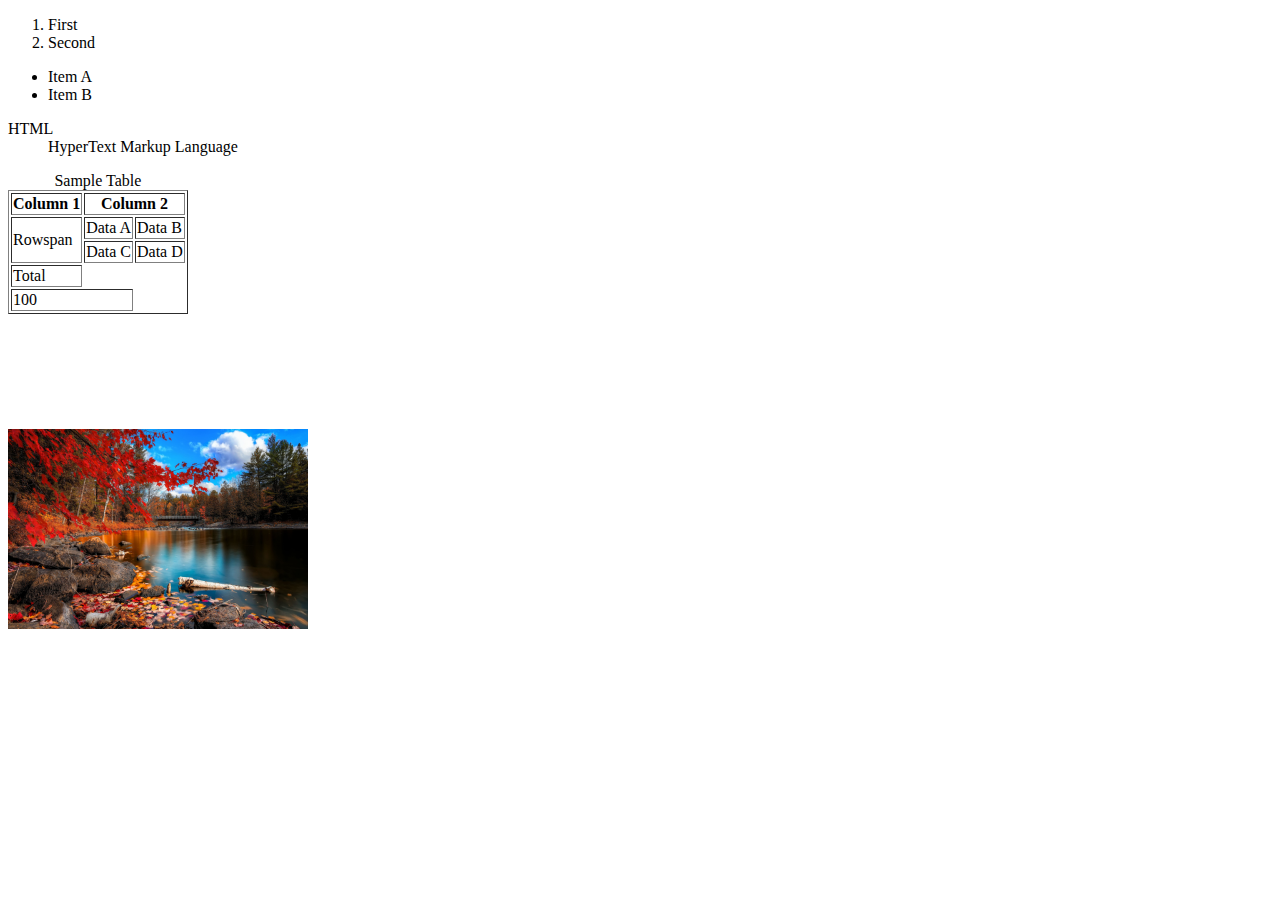
<file: index.html>
<!DOCTYPE html>
<html lang="en">
<head>
  <meta charset="UTF-8">
  <meta name="viewport" content="width=device-width, initial-scale=1.0">
  <title>Document</title>
</head>
<body>
  <ol>
<li>First</li>
<li>Second</li>
</ol>
  <ul>
<li>Item A</li>
<li>Item B</li>
</ul>
<dl>
<dt>HTML</dt>
<dd>HyperText Markup Language</dd>
</dl>
<table border="1">
<caption>Sample Table</caption>
<thead>
<tr>
<th>Column 1</th>
<th colspan="2">Column 2</th>
</tr>
</thead>
<tbody>
<tr>
<td rowspan="2">Rowspan</td>
<td>Data A</td>
<td>Data B</td>
</tr>
<tr>
<td>Data C</td>
<td>Data D</td>
</tr>
</tbody>
<tfoot>
<tr>
<td>Total</td>
</tr>
<td colspan="2">100</td>
</tfoot>
</table>
<img src="R.jpeg" alt="Description" width="300" height="200">
<iframe width="560" height="315" src="https://www.youtube.com/embed/rv_MyYY4R64?si=AJcpKuOYAw00qKpG" title="YouTube video player" frameborder="0" allow="accelerometer; autoplay; clipboard-write; encrypted-media; gyroscope; picture-in-picture; web-share" referrerpolicy="strict-origin-when-cross-origin" allowfullscreen></iframe>

</body>
</html>
</file>
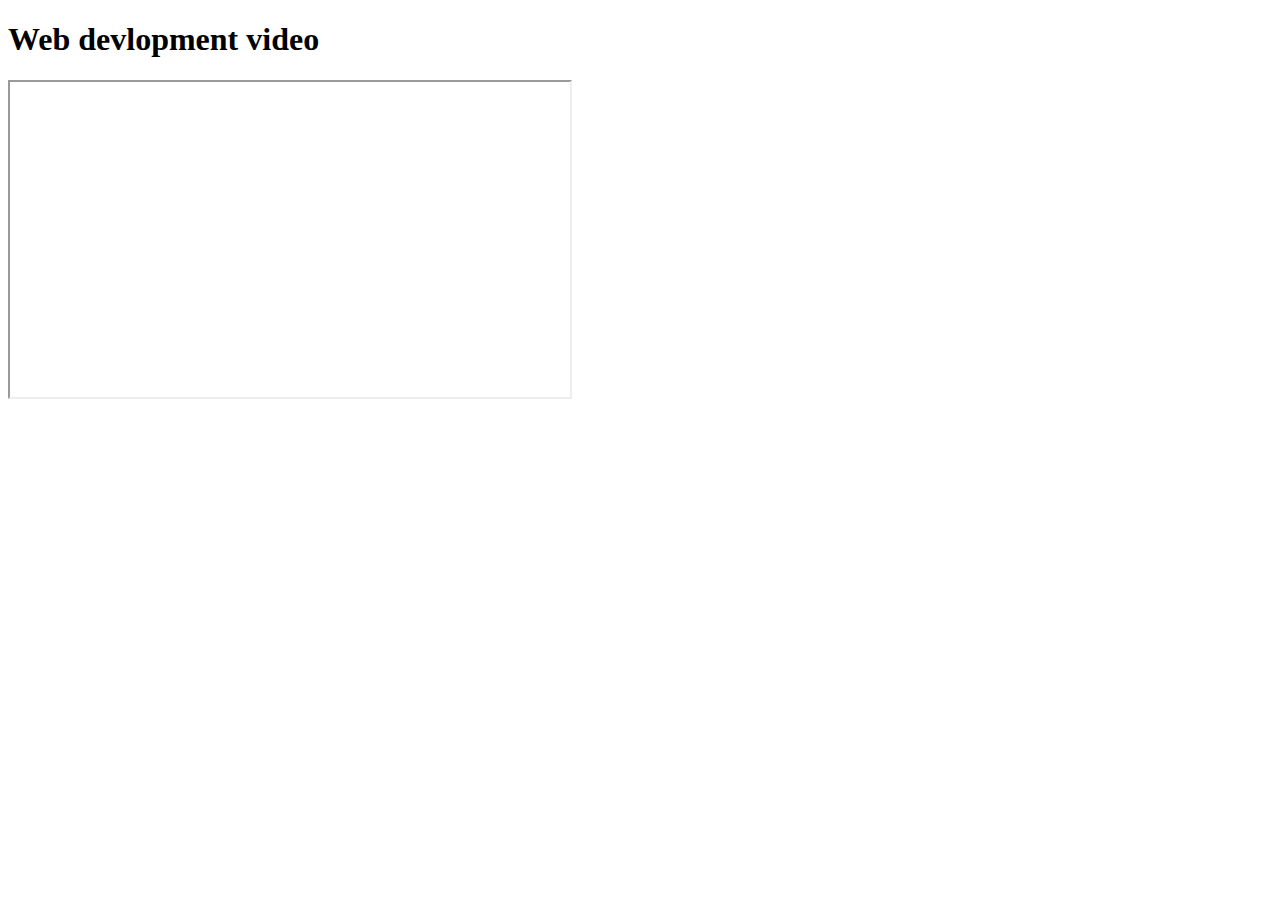
<file: vedio 10/index.html>
<!DOCTYPE html>
<html lang="en">
<head>
    <meta charset="UTF-8">
    <meta name="viewport" content="width=device-width, initial-scale=1.0">
    <title>How to Use video tag</title>
</head>
<body>
    <div>
        <h1>Web devlopment video</h1>
    </div>
    <div>
        <iframe 
            width="560" 
            height="315" 
            src="https://www.youtube.com/embed/videoseries?list=PLu0W_9lII9agq5TrH9XLIKQvv0iaF2X3w" 
        </iframe>
    </div>
</body>
</html>
</file>
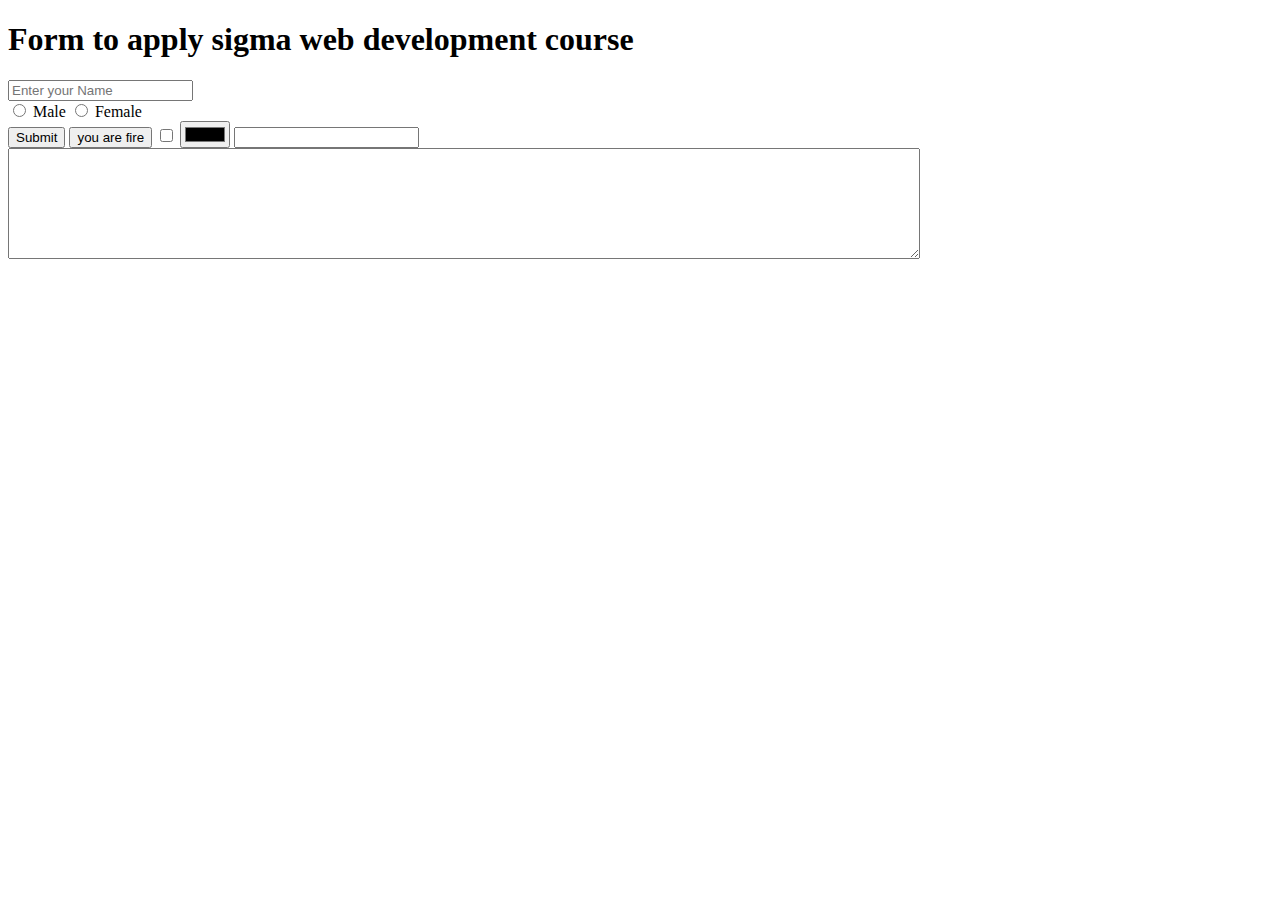
<file: video 7/index.html>
<!DOCTYPE html>
<html lang="en">
<head>
    <meta charset="UTF-8">
    <meta name="viewport" content="width=device-width, initial-scale=1.0">
    <title> Form - lets learn it</title>
</head>
<body>
    <h1>Form to apply sigma web development course</h1>
    <form method="post" action="your-server-endpoint">
        <div>
        <label for="username"></label>
        <input type="text" id="username" name="username" placeholder="Enter your Name">
        </div>
        <div>
        <input type="radio" id="male" name="Gender " Value="Male">
        <label for="male">Male</label>
        <input type="radio" id="female" name="Gender " Value="Female">
        <label for="Female">Female</label>
        </div>
        <input type="button" value="Submit">
     <input type="button" value="you are fire">
     <input type="checkbox" name="Subscribe" id="subscribe">
     <input type="color" name="color" id="color">
     <input type="email" name="Email address" id="Email address">
    <textarea name="Enter your comment here" id="comment"rows=7 cols="111"></textarea>
    </form>
</body>
</html>
</file>
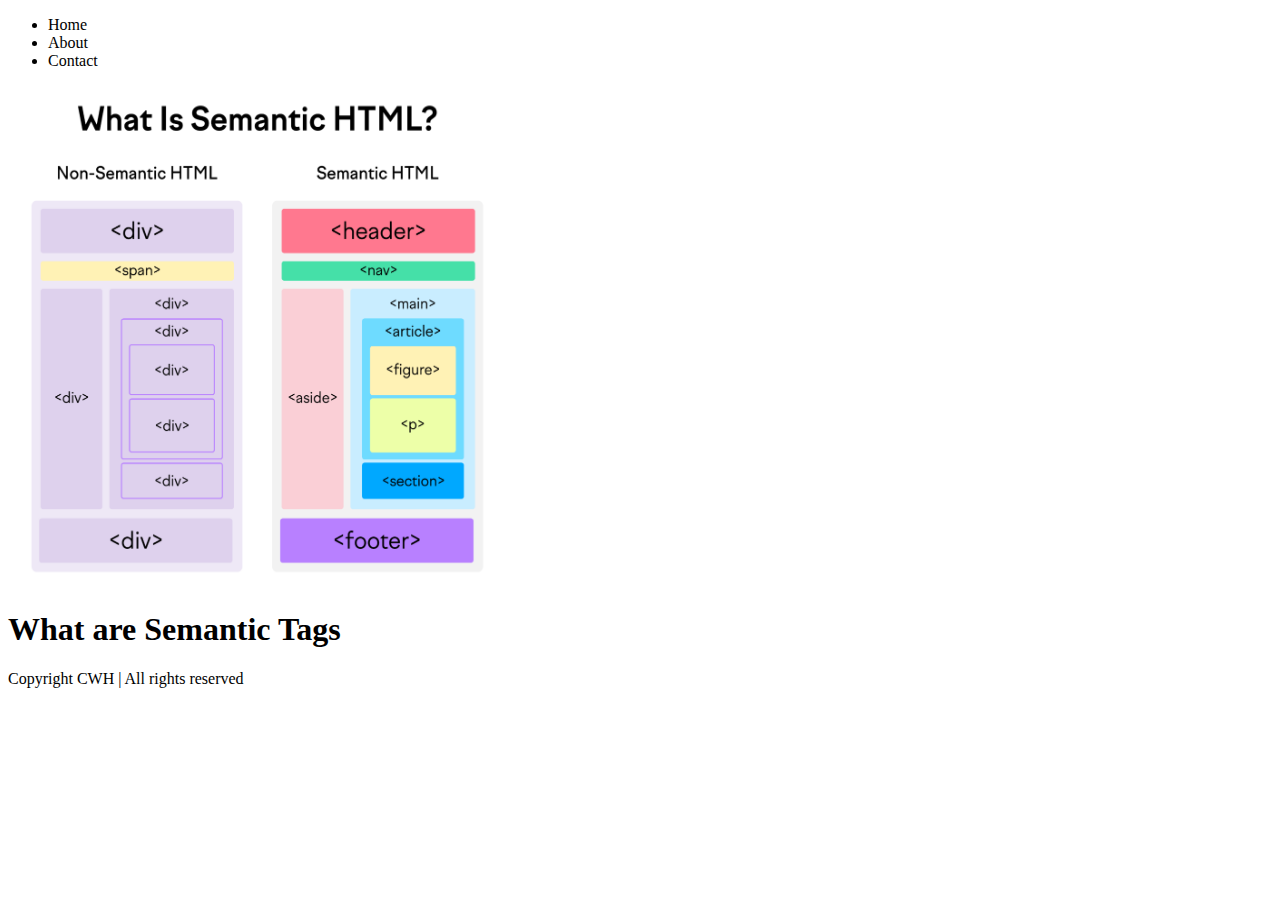
<file: video 11/Video 11/index.html>
<!DOCTYPE html>
<html lang="en">
<head>
    <meta charset="UTF-8">
    <meta name="viewport" content="width=device-width, initial-scale=1.0">
    <title>Semantic Tags</title>
</head>
<body>
    <header>
        <nav>
            <ul>
                <li>Home</li>
                <li>About</li>
                <li>Contact</li>
            </ul>
        </nav>
    </header>
<img src="semantic-tags.png" height=500 width="500">
    <main>
        <h1>What are Semantic Tags</h1>
        
    </main>

    <footer>
        Copyright CWH | All rights reserved
    </footer>
    
    <!-- <img src="semantic-tags.png" alt=""> -->
</body>
</html>
</file>
